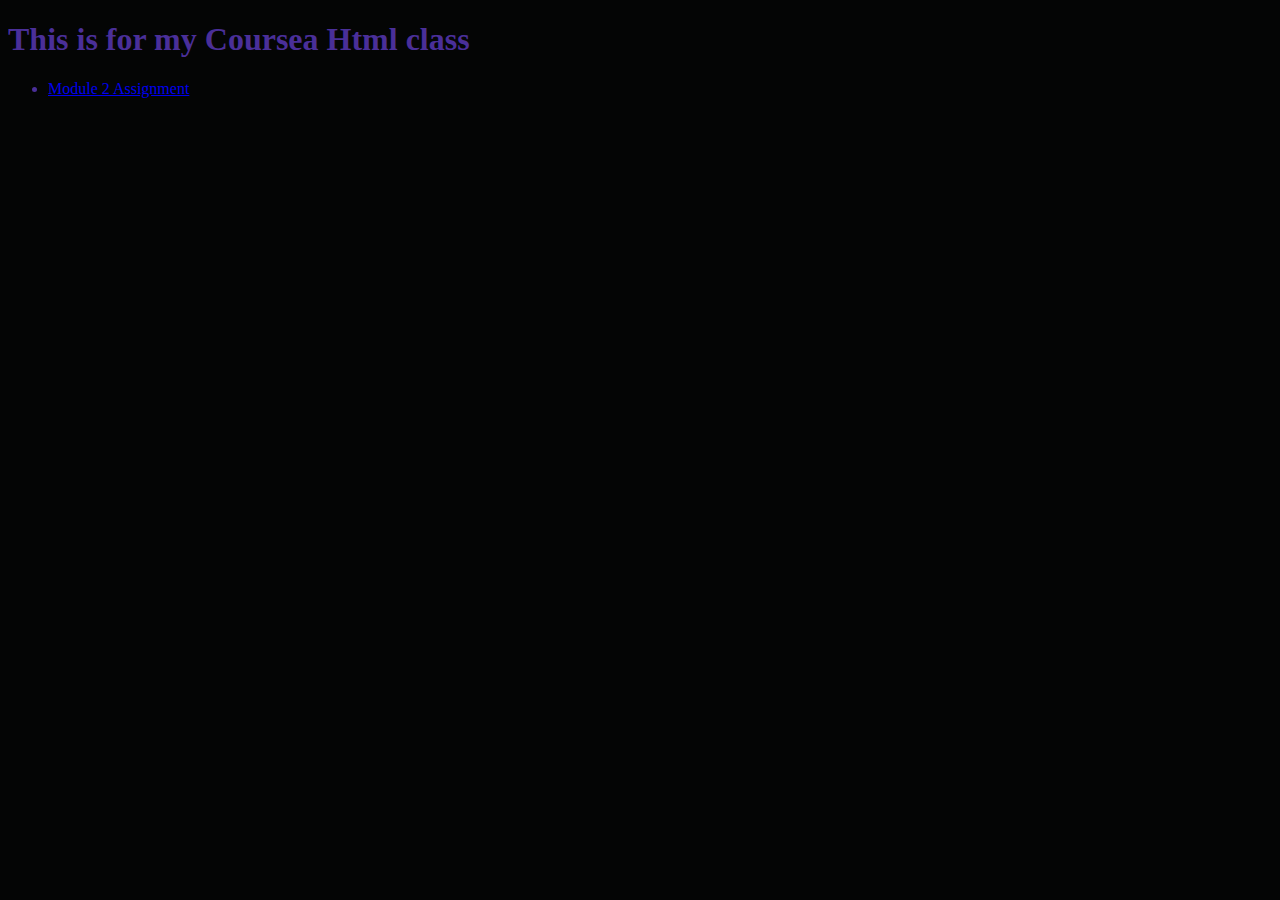
<file: index.html>
<!DOCTYPE html>
<html>
	<head>
		<meta charset="utf-8">
		<meta name="viewport" content="width=device-width, initial-scale=1">
		<title>Jasmines Frontend Homework</title>
		<link rel="stylesheet" href="style.css">

	</head>
<body>
<H1>This is for my Coursea Html class</H1>
<ul>
  <li><a href = "https://jazcapricorn91.github.io/coursera-test/module2-solution/index.html">Module 2 Assignment </a></li>
</ul>
</body>

</html>
</file>
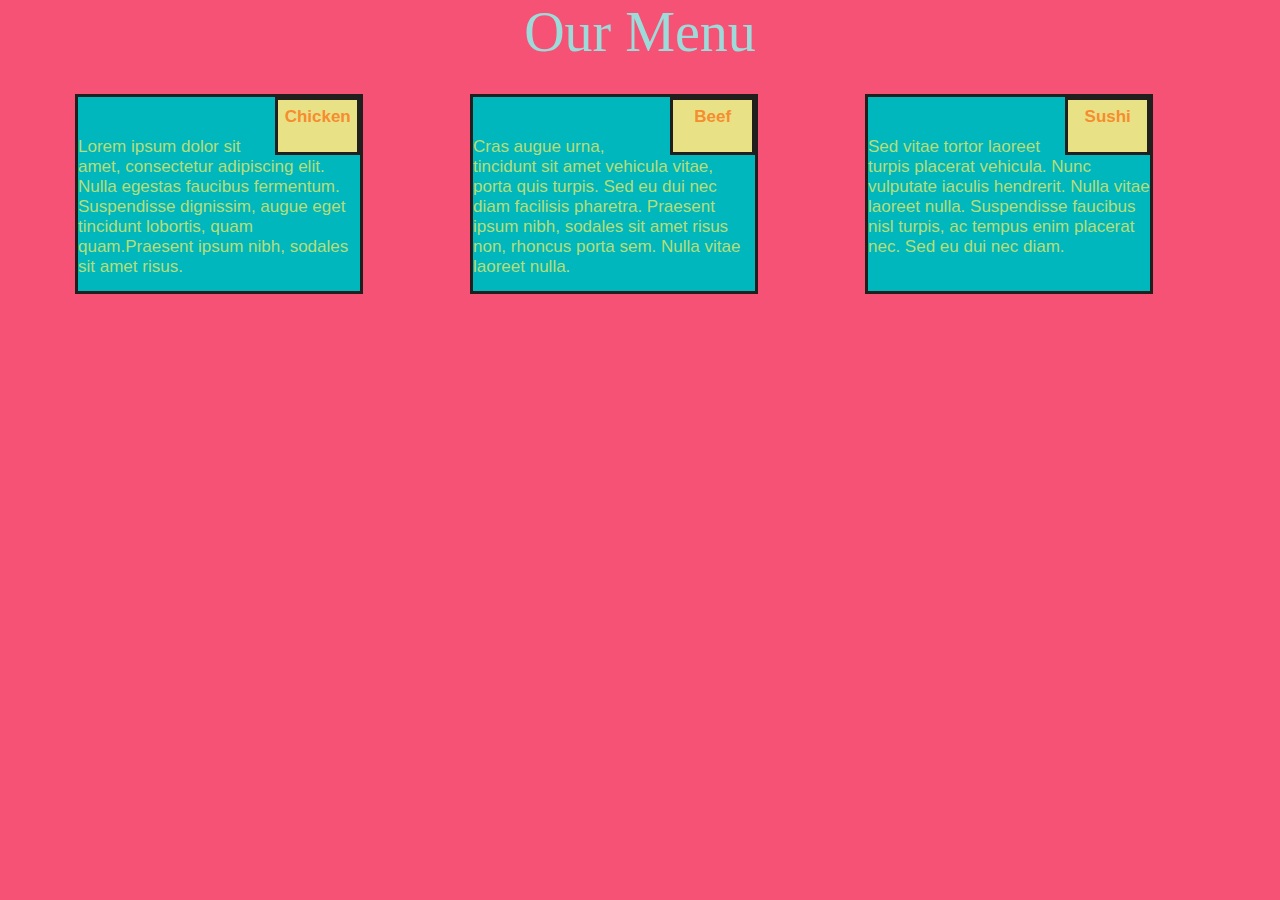
<file: module2-solution/index.html>
<!DOCTYPE html>
<html>
	<head>
		<meta charset="utf-8">
		<meta name="viewport" content="width=device-width, initial-scale=1">
		<title>Assignment Solution for Module 2</title>
		<link rel="stylesheet" href="css\style.css">

	</head>
		<h1 id="menu">Our Menu</h1>
		
		
		<div class="row">
		<div class="col-lg-3 col-md-6"><div class= "box">
			<div  class="right"><h2>Chicken</h2></div>
				<p>Lorem ipsum dolor sit amet, consectetur adipiscing elit. Nulla egestas faucibus fermentum. Suspendisse dignissim, augue eget tincidunt lobortis, quam quam.Praesent ipsum nibh, sodales sit amet risus.
			</p></div></div>
		<div class="col-lg-3 col-md-6"><div class= "box">
			<div  class="right"><h2>Beef</h2></div>
				<p>Cras augue urna, tincidunt sit amet vehicula vitae, porta quis turpis. Sed eu dui nec diam facilisis pharetra. Praesent ipsum nibh, sodales sit amet risus non, rhoncus porta sem. Nulla vitae laoreet nulla. </p></div></div>
		<div class= "col-lg-3 col-md-6"><div class= "box">
			<div  class="right"><h2>Sushi</h2></div>
				<p>Sed vitae tortor laoreet turpis placerat vehicula. Nunc vulputate iaculis hendrerit. Nulla vitae laoreet nulla. Suspendisse faucibus nisl turpis, ac tempus enim placerat nec. Sed eu dui nec diam.</p>
			</div>
		</div>
			</div>



	</body>
</html>
</file>
<file: style.css>
body{
 
  background-color: #040505;
  color:#4a2f99;
  font-family: Impact;
}
a.link {
  color: #1a7f8f;
  text-decoration-color: #1a7f8f;
  font-family: "Comic Sans", sans;
}
a.visited {
  color: #6e1748;
  text-decoration-color: #6e1748
}
a.hover {
cursor: pointer;
}
</file>
